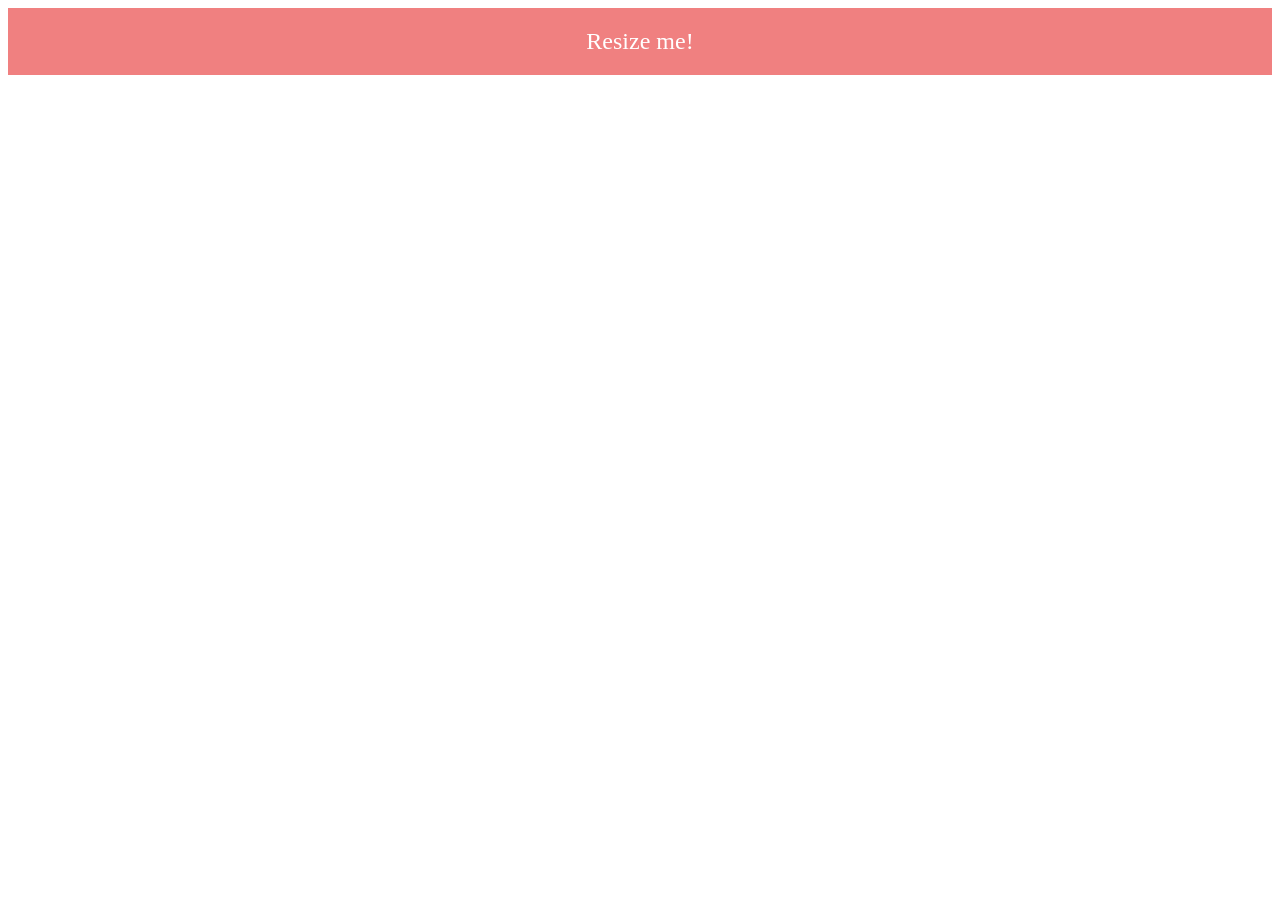
<file: index.html>
<!DOCTYPE html>
<html lang="en">
<head>
  <meta charset="UTF-8">
  <meta name="viewport" content="width=device-width, initial-scale=1.0">
  <title>Media Queries Demo</title>
  <link rel="stylesheet" href="style.css">
</head>
<body>
  <div class="box">Resize me!</div>
</body>
</html>
</file>
<file: style.css>
.box {
  background-color: lightcoral;
  color: white;
  padding: 20px;
  text-align: center;
  font-size: 24px;
}

/* Media query: screen ≤ 600px */
@media (max-width: 600px) {
  .box {
    background-color: lightblue;
    font-size: 18px;
  }
}
</file>
